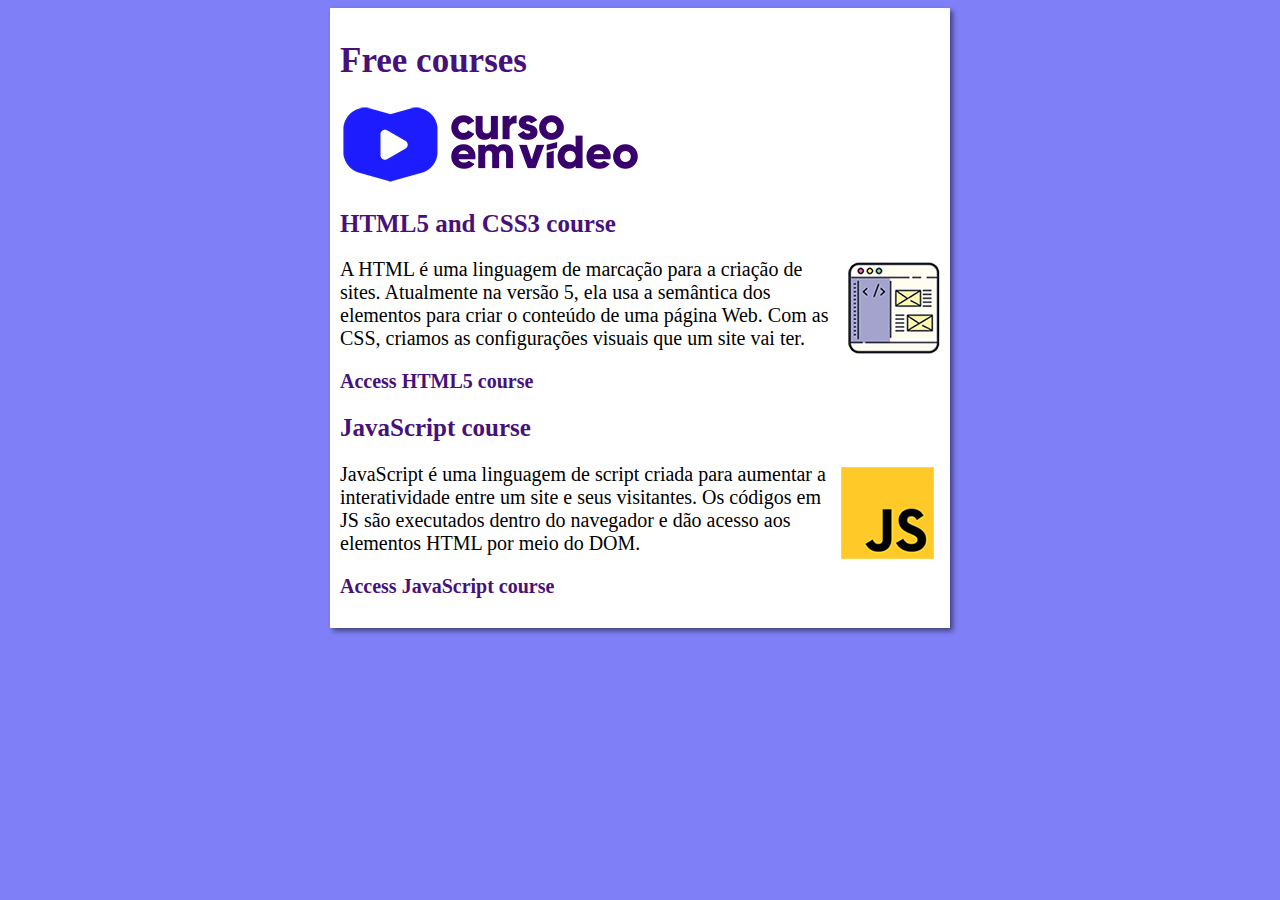
<file: index.html>
<!DOCTYPE html>
<html lang="en">
<head>
    <meta charset="UTF-8">
    <meta name="viewport" content="width=device-width, initial-scale=1.0">
    <title>Curso em Video</title>
    <link rel="stylesheet" href="style/style.css">
</head>
<body>
    <main>
        <header>
            <h1>Free courses</h1>
            <img src="images/curso-em-video-cor.png" alt="Curso em Vídeo">
        </header>
        <article>
            <h2>HTML5 and CSS3 course</h2>
            <img class='lado' src="images/curso-html-css.png" alt="Curso HTML">
            <p>A HTML é uma linguagem de marcação para a criação de sites. Atualmente na versão 5, ela usa a semântica dos elementos para criar o conteúdo de uma página Web. Com as CSS, criamos as configurações visuais que um site vai ter.</p>
            <p><a href="curso-html.html">Access HTML5 course</a></p>
        </article>
        <article>
            <h2>JavaScript course</h2>
            <img class='lado' src="images/curso-javascript.png" alt="Curso de JavaScript">
            <p>JavaScript é uma linguagem de script criada para aumentar a interatividade entre um site e seus visitantes. Os códigos em JS são executados dentro do navegador e dão acesso aos elementos HTML por meio do DOM.</p>
            <p><a href="curso-js.html">Access JavaScript course</a></p>
        </article>
    </main>
</body>
</html>
</file>
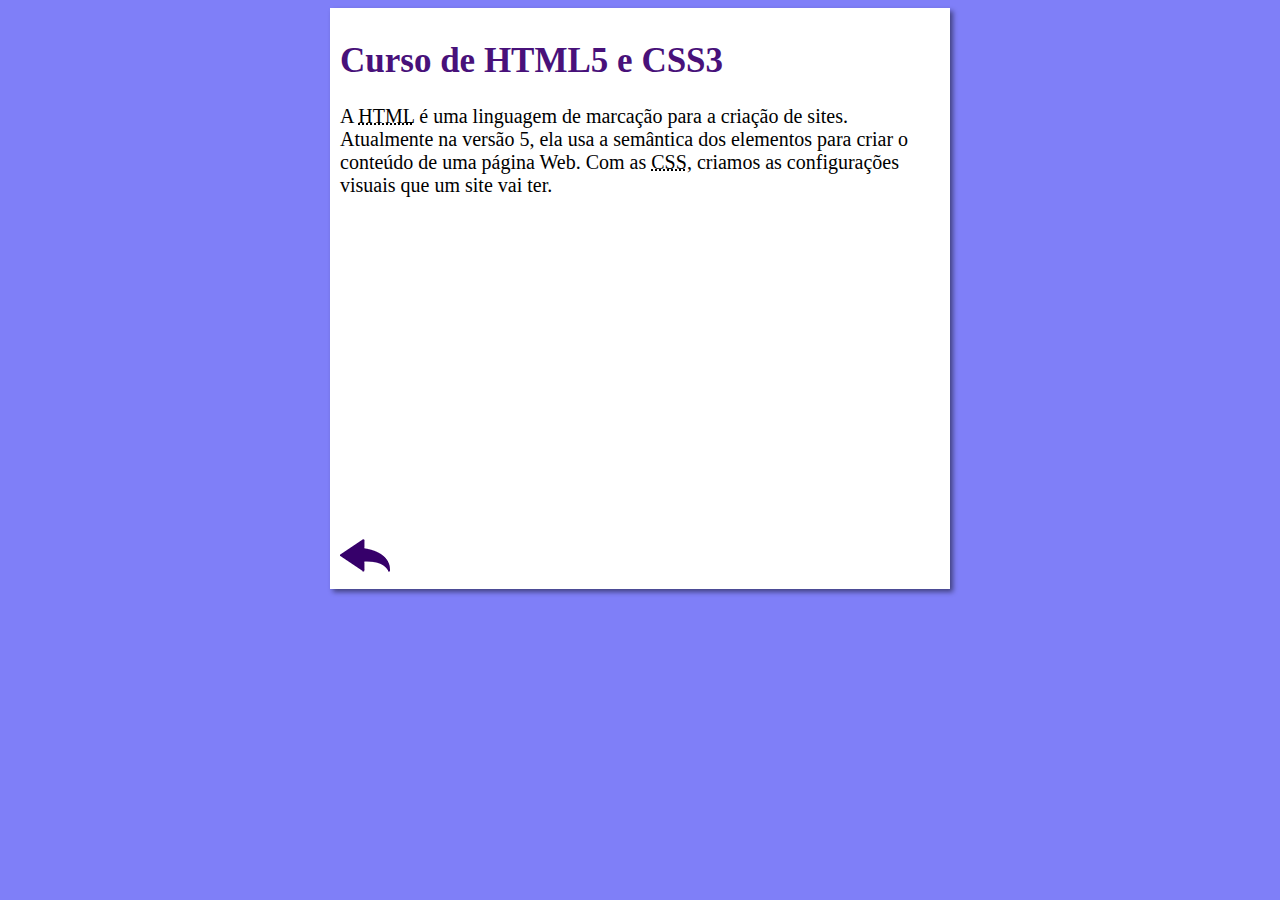
<file: curso-html.html>
<!DOCTYPE html>
<html lang="pt-br">
<head>
    <meta charset="UTF-8">
    <meta name="viewport" content="width=device-width, initial-scale=1.0">
    <title>Curso de HTML</title>
    <link rel="stylesheet" href="style/style.css">
</head>
<body>
    <main>
        <header>
            <h1>Curso de HTML5 e CSS3</h1>
        </header>
        <article>
            <p>A <abbr title="HyperText Markup Language">HTML</abbr> é uma linguagem de marcação para a criação de sites. Atualmente na versão 5, ela usa a semântica dos elementos para criar o conteúdo de uma página Web. Com as <abbr title="Cascading Style Sheets">CSS</abbr>, criamos as configurações visuais que um site vai ter.</p>

            <iframe width="560" height="315" src="https://www.youtube.com/embed/riSVzwlSnhw" frameborder="0" allow="accelerometer; autoplay; encrypted-media; gyroscope; picture-in-picture" allowfullscreen></iframe>

            <a href="index.html"><img src="images/btn-back.png" alt="Return"></a>
            
        </article>
    </main>
</body>
</html>
</file>
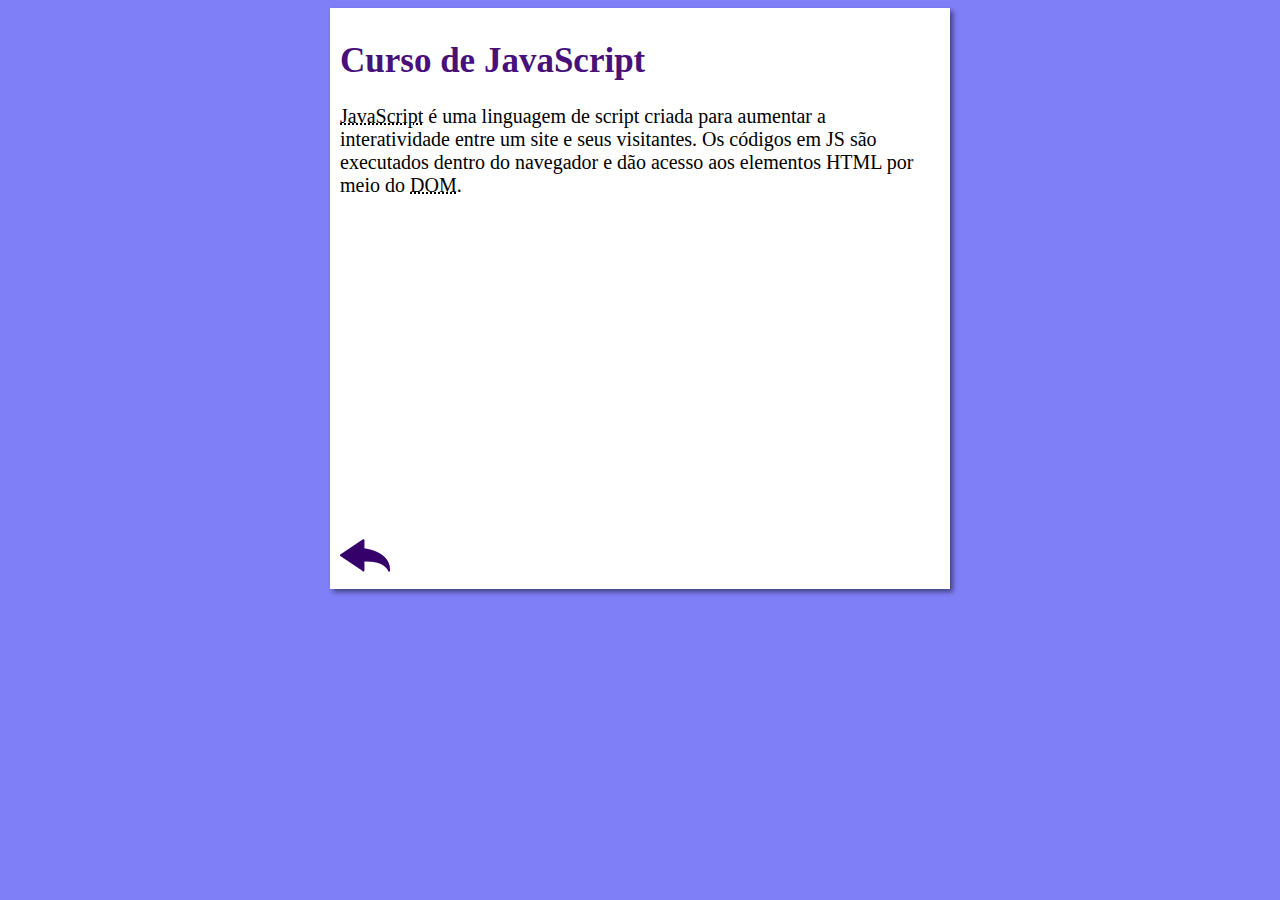
<file: curso-js.html>
<!DOCTYPE html>
<html lang="pt-br">
<head>
    <meta charset="UTF-8">
    <meta name="viewport" content="width=device-width, initial-scale=1.0">
    <title>Curso de JavaScript</title>
    <link rel="stylesheet" href="style/style.css">
</head>
<body>
    <main>
        <header>
            <h1>Curso de JavaScript</h1>
        </header>
        <article>
            <p><abbr title="JavaScript">JavaScript</abbr> é uma linguagem de script criada para aumentar a interatividade entre um site e seus visitantes. Os códigos em JS são executados dentro do navegador e dão acesso aos elementos HTML por meio do <abbr title="Document Object Model">DOM</abbr>.</p>

            <iframe width="560" height="315" src="https://www.youtube.com/embed/BXqUH86F-kA" frameborder="0" allow="accelerometer; autoplay; encrypted-media; gyroscope; picture-in-picture" allowfullscreen></iframe>

            <a href="index.html"><img src="images/btn-back.png" alt="Return"></a>
        </article>
    </main>
</body>
</html>
</file>
<file: style/style.css>
* {
    font-family: 'Times New Roman', Times, serif;
    font-size: 20px;
}

body {
    background-color: rgb(127, 127, 248);
}

main {
    background-color: white;
    width: 600px;
    margin: auto;
    padding: 10px;
    box-shadow: 3px 3px 5px rgba(0, 0, 0, 0.479);
}

h1 {
    font-size: 35px;
    color: rgb(72, 17, 122);
}

h2 {
    font-size: 25px;
    color: rgb(72, 17, 122);
}

img.lado {
    float: right;
}

a {
    text-decoration: none;
    font-weight: bold;
    color: rgb(72, 17, 122);
}

a:hover {
    text-decoration: underline;
    color: rgb(72, 17, 122);
}
</file>
